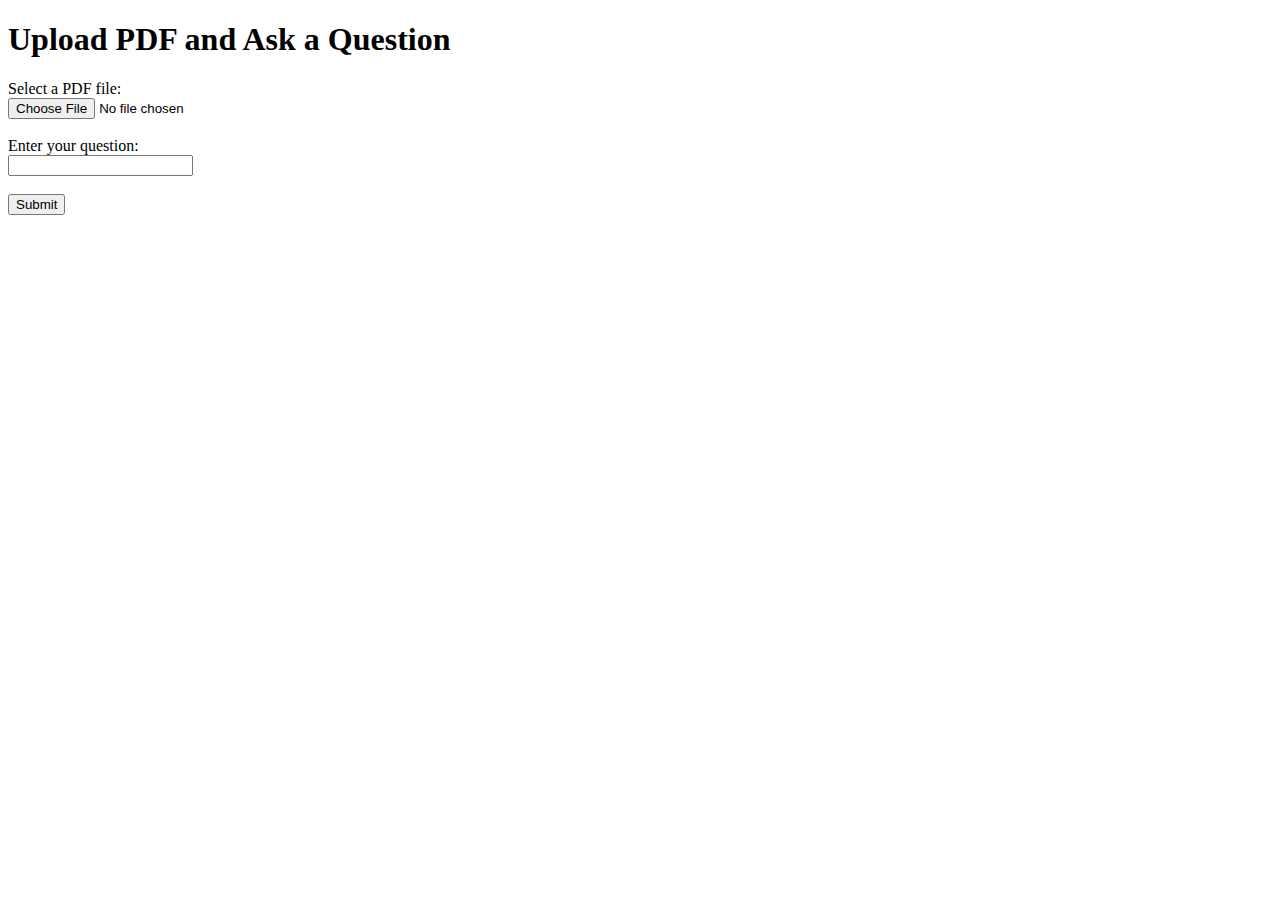
<file: templates/index.html>
<!DOCTYPE html>
<html lang="en">
<head>
    <meta charset="UTF-8">
    <meta name="viewport" content="width=device-width, initial-scale=1.0">
    <title>PDF Q&A Chatbot</title>
</head>
<body>
    <h1>Upload PDF and Ask a Question</h1>
    <form action="/" method="POST" enctype="multipart/form-data">
        <label for="pdf">Select a PDF file:</label><br>
        <input type="file" id="pdf" name="pdf" accept=".pdf" required><br><br>

        <label for="question">Enter your question:</label><br>
        <input type="text" id="question" name="question" required><br><br>

        <input type="submit" value="Submit">
    </form>
</body>
</html>
</file>
